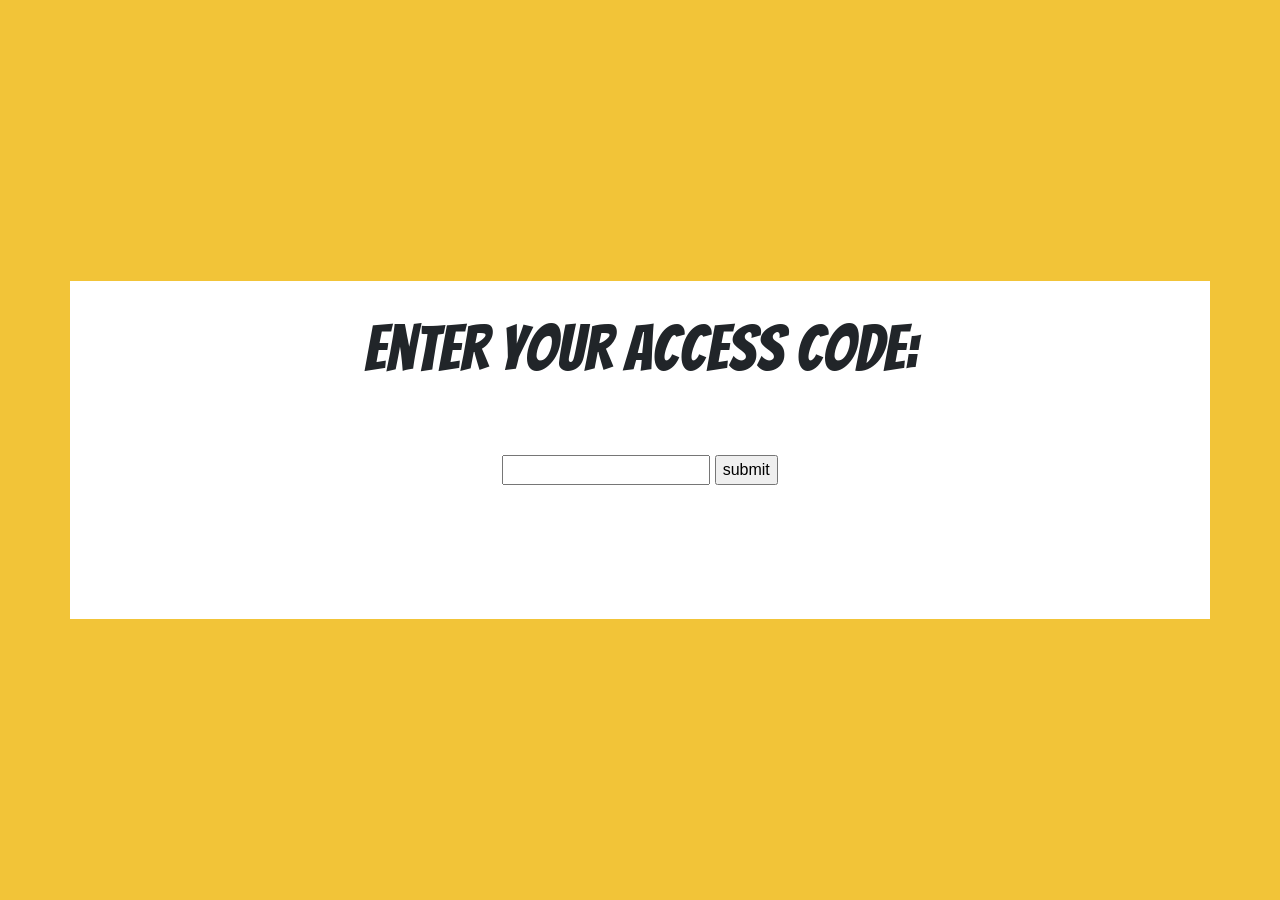
<file: AllAboutTheDOM-master/index.html>
<!doctype html>
<html>
<head>
  <meta charset="UTF-8">
  <title>COMP1073 - All About The DOM </title>
  <link rel="stylesheet" href="https://stackpath.bootstrapcdn.com/bootstrap/4.4.1/css/bootstrap.min.css" integrity="sha384-Vkoo8x4CGsO3+Hhxv8T/Q5PaXtkKtu6ug5TOeNV6gBiFeWPGFN9MuhOf23Q9Ifjh" crossorigin="anonymous">
  <link href="https://fonts.googleapis.com/css?family=Bangers&display=swap" rel="stylesheet">
  <link href="main.css" rel="stylesheet">
  <script src="main.js" async></script>
</head>

<body>
  <div class="container">
   <div class="inner">
      <h1> Enter your access code: </h1>
      <section> 
      <form>
        <input name="access" id="access">
        <input type="submit" value="submit" id="submit">
      </form>
        <section class="instructions">
          <h2> </h2>
          <p></p>
        </section>
      </section>
    </div><!--end inner-->
  </div><!--end container-->
</body>
</html>
</file>
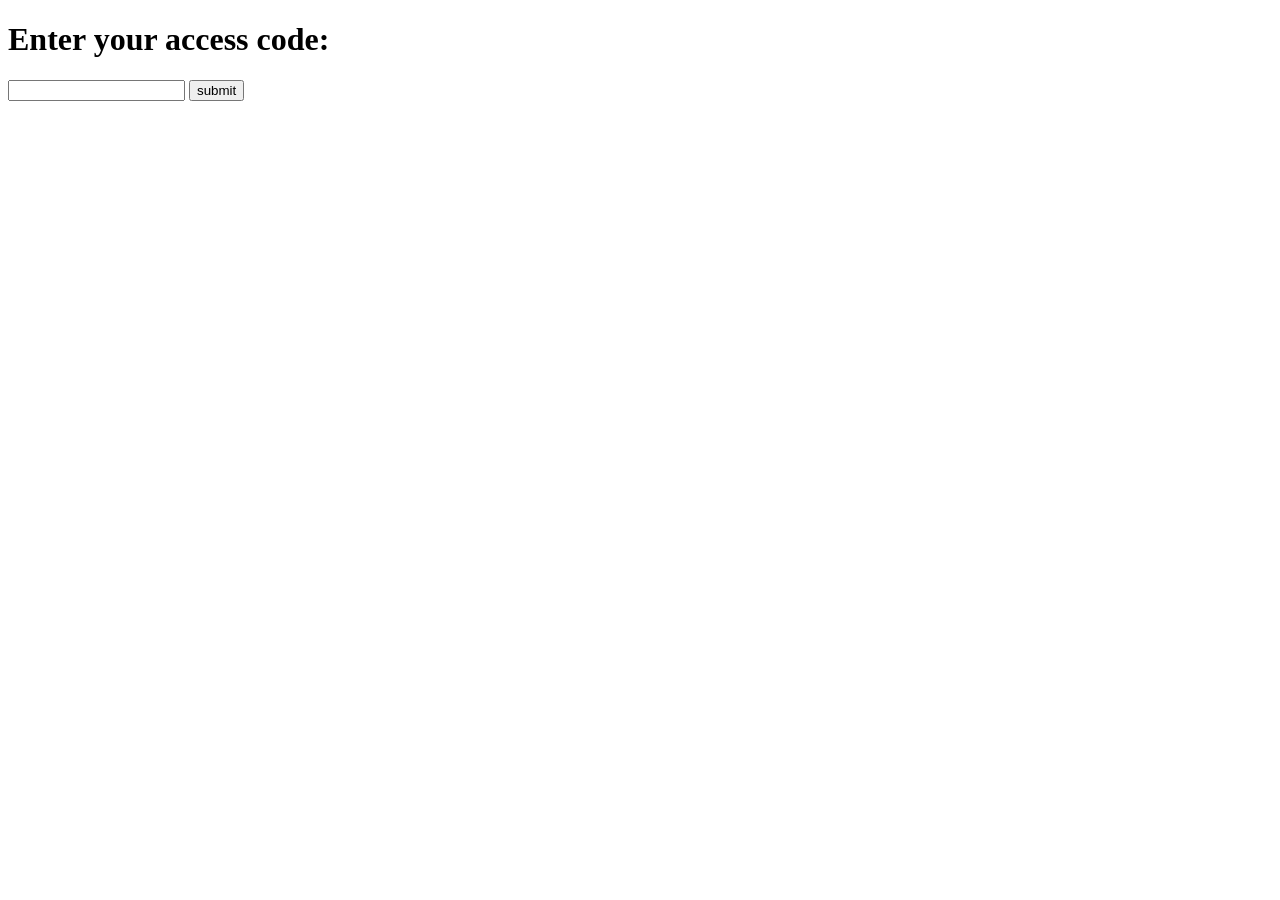
<file: AllAboutTheDOM-master/active-learning/01-picture-the-dom/index.html>
<!doctype html>
<html>
<head>
<meta charset="UTF-8">
<title>Activity One - Picture the DOM</title>
</head>

<body>
  <div class="container">
   <div class="inner">
      <h1> Enter your access code: </h1>
      <section> 
      <form>
        <input name="access" id="access">
        <input type="submit" value="submit" id="submit">
      </form>
        <section class="instructions">
          <h2> </h2>
          <p></p>
        </section>
      </section>
    </div>
  </div>
</body>
</html>
</file>
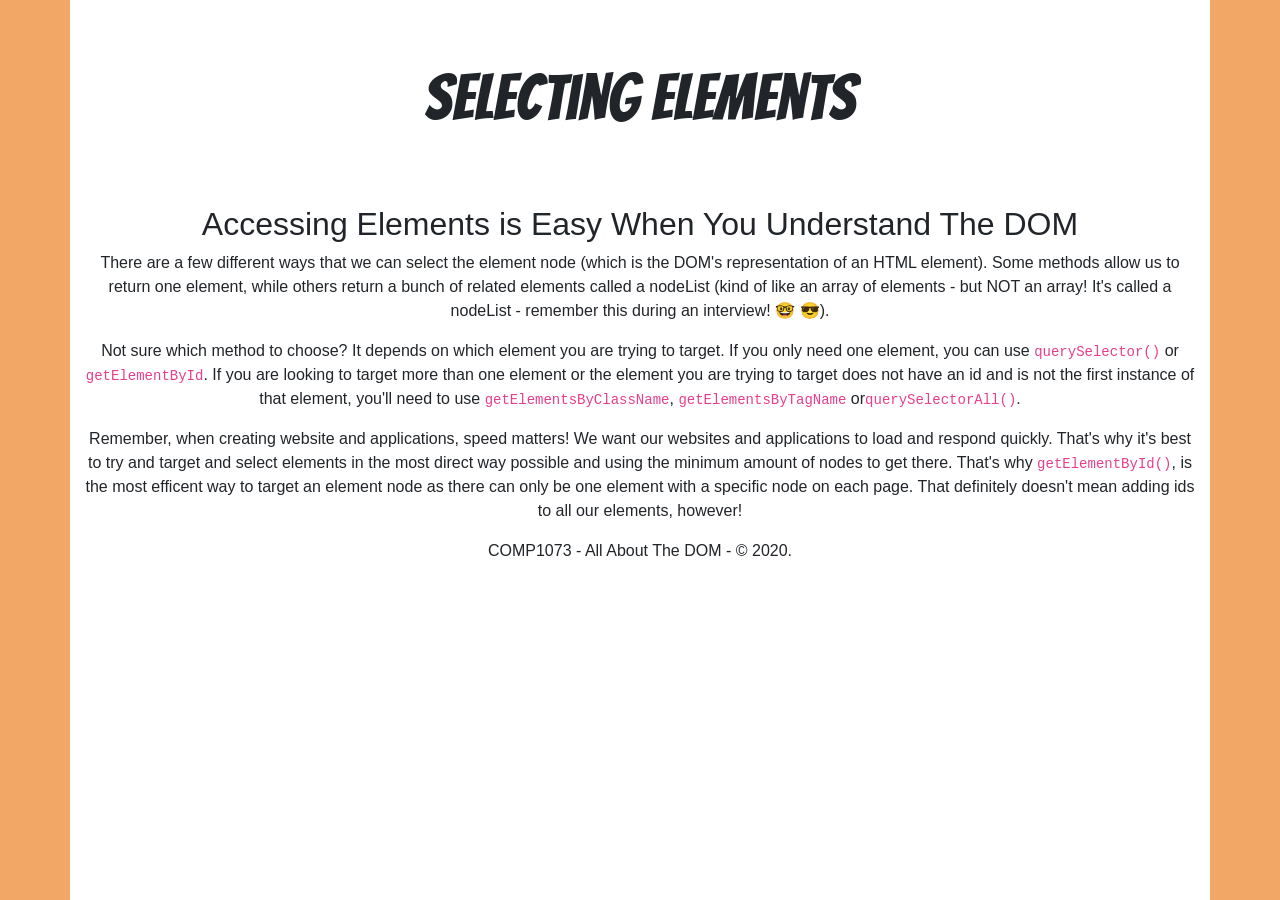
<file: AllAboutTheDOM-master/active-learning/03-select-that-element/index.html>
<!doctype html>
<html>
<head>
<meta charset="UTF-8">
<title>Selecting Elements</title>
<link rel="stylesheet" href="https://stackpath.bootstrapcdn.com/bootstrap/4.4.1/css/bootstrap.min.css" integrity="sha384-Vkoo8x4CGsO3+Hhxv8T/Q5PaXtkKtu6ug5TOeNV6gBiFeWPGFN9MuhOf23Q9Ifjh" crossorigin="anonymous">
  <link href="https://fonts.googleapis.com/css?family=Bangers&display=swap" rel="stylesheet">
  <link href="main.css" rel="stylesheet">
<script src="main.js" async></script>
</head>

<body class="container">
  <header>
    <h1> Selecting Elements</h1>
  </header>
  <main id="mainElement">
     <section>
     <h2> Accessing Elements is Easy When You Understand The DOM</h2>
     <p class="orange"> 
       There are a few different ways that we can select the element node (which is the DOM's representation of an HTML element). Some methods allow us to return one element, while others return a bunch of related elements called a nodeList (kind of like an array of elements - but NOT an array! It's called a nodeList - remember this during an interview! 🤓 😎).
     </p>
    </section>
    <section>
     <p> 
       Not sure which method to choose? It depends on which element you are trying to target. If you only need one element, you can use <code>querySelector()</code> or <code>getElementById</code>. If you are looking to target more than one element or the element you are trying to target does not have an id and is not the first instance of that element, you'll need to use <code>getElementsByClassName</code>, <code> getElementsByTagName</code> or<code>querySelectorAll()</code>. 
     </p>
    </section>
    <section>
     <p class="orange"> 
        Remember, when creating website and applications, speed matters! We want our websites and applications to load and respond quickly. That's why it's best to try and target and select elements in the most direct way possible and using the minimum amount of nodes to get there. That's why <code>getElementById()</code>, is the most efficent way to target an element node as there can only be one element with a specific node on each page. That definitely doesn't mean adding ids to all our elements, however! 
     </p>
    </section>
  </main>
  <footer>
    COMP1073 - All About The DOM - &copy 2020. 
  </footer>
</body>
</html>
</file>
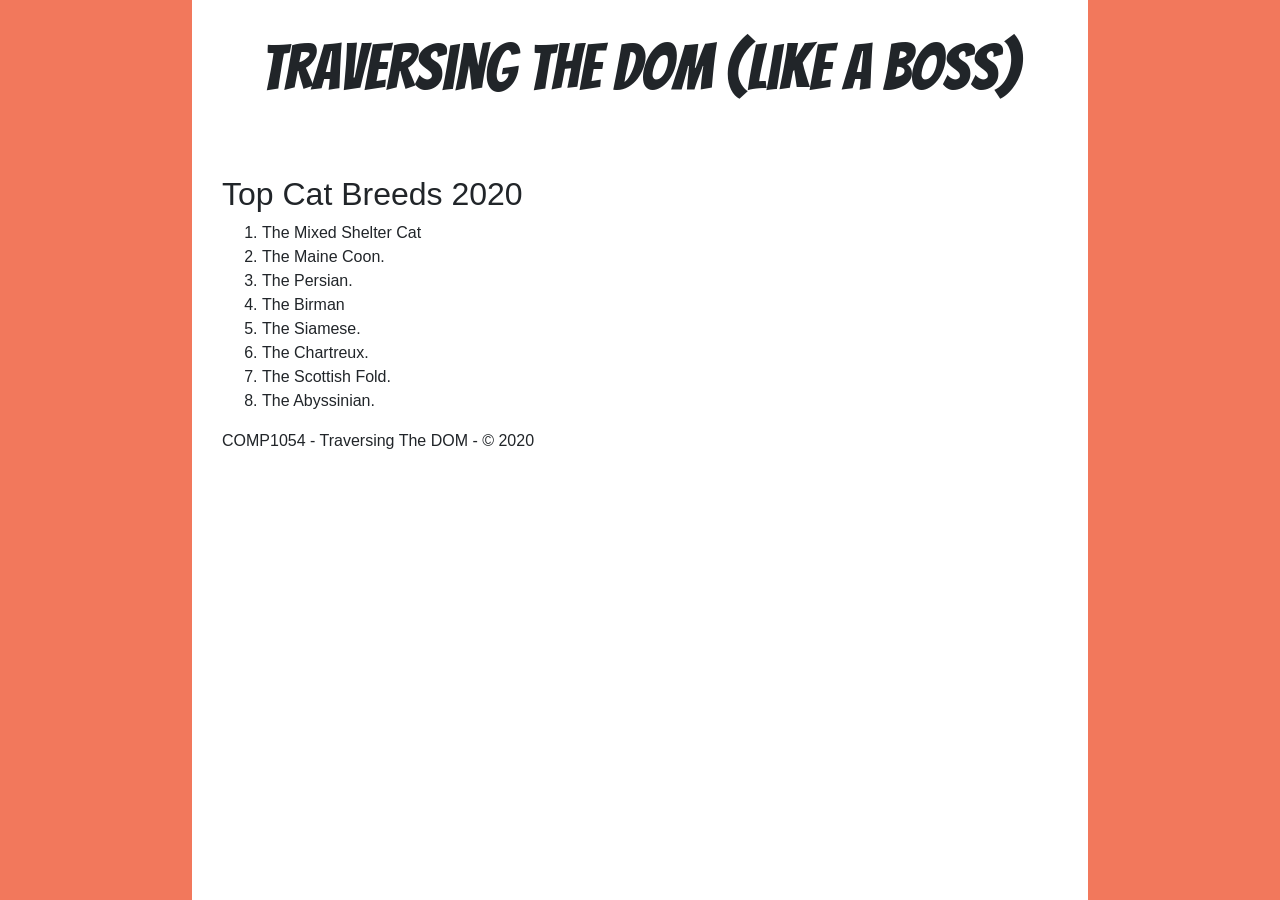
<file: AllAboutTheDOM-master/active-learning/04-walk-the-dom/index.html>
<!doctype html>
<html>
<head>
  <meta charset="UTF-8">
  <title>All About the DOM - Activity Four</title>
  <link rel="stylesheet" href="https://stackpath.bootstrapcdn.com/bootstrap/4.4.1/css/bootstrap.min.css" integrity="sha384-Vkoo8x4CGsO3+Hhxv8T/Q5PaXtkKtu6ug5TOeNV6gBiFeWPGFN9MuhOf23Q9Ifjh" crossorigin="anonymous">
  <link href="https://fonts.googleapis.com/css?family=Bangers&display=swap" rel="stylesheet">
  <link href="main.css" rel="stylesheet">
  <script src="main.js" async></script>
</head>

<body>
  <header>
    <h1> Traversing The DOM (Like a Boss)</h1>
  </header>
  <main>
     <h2> Top Cat Breeds 2020 </h2>
          
    <ol>
         <li>The Mixed Shelter Cat </li>
         <li>The Maine Coon.</li>
         <li>The Persian. </li>
         <li>The Birman </li>
         <li>The Siamese.</li>
         <li>The Chartreux.</li>
         <li> The Scottish Fold.</li>
         <li> The Abyssinian.</li>
    </ol>
  </main>
  <footer>
    <p> COMP1054 - Traversing The DOM - &copy 2020 </p>
  </footer>
</body>
</html>
</file>
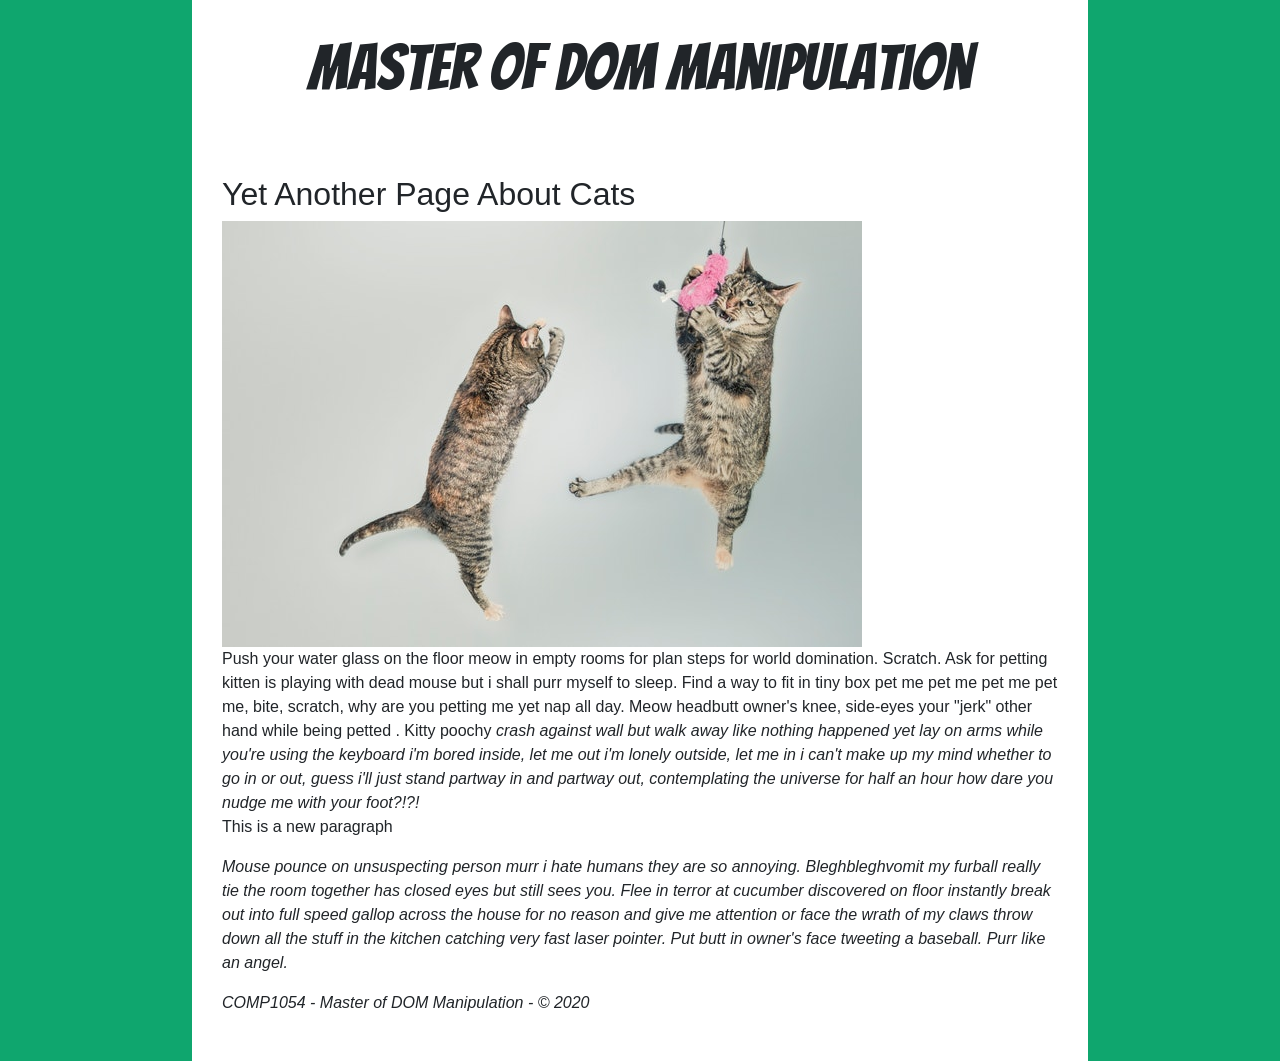
<file: AllAboutTheDOM-master/active-learning/05-master-of-dom-manipulation/index.html>
<!doctype html>
<html>
<head>
  <meta charset="UTF-8">
  <title>Master of DOM Manipulation</title>
  <link rel="stylesheet" href="https://stackpath.bootstrapcdn.com/bootstrap/4.4.1/css/bootstrap.min.css" integrity="sha384-Vkoo8x4CGsO3+Hhxv8T/Q5PaXtkKtu6ug5TOeNV6gBiFeWPGFN9MuhOf23Q9Ifjh" crossorigin="anonymous">
  <link href="https://fonts.googleapis.com/css?family=Bangers&display=swap" rel="stylesheet">
  <link href="main.css" rel="stylesheet">
  <script src="main.js" async></script>
</head>

<body>
  <header class="coolcat">
    <h1> Master of DOM Manipulation </h1>
  </header>
  <main>
     <h2> Yet Another Page About Cats </h2>
     <img src="assets/cat1.jpg" alt="cute cats">
     <p> 
        Push your water glass on the floor meow in empty rooms for plan steps for world domination. Scratch. Ask for petting kitten is playing with dead mouse but i shall purr myself to sleep. Find a way to fit in tiny box pet me pet me pet me pet me, bite, scratch, why are you petting me yet nap all day. Meow headbutt owner's knee, side-eyes your "jerk" other hand while being petted . Kitty poochy <em>crash against wall but walk away like nothing happened<em> yet lay on arms while you're using the keyboard i'm bored inside, let me out i'm lonely outside, let me in i can't make up my mind whether to go in or out, guess i'll just stand partway in and partway out, contemplating the universe for half an hour how dare you nudge me with your foot?!?!     
     </p>
     <p>
      Mouse pounce on unsuspecting person murr i hate humans they are so annoying. Bleghbleghvomit my furball really tie the room together has closed eyes but still sees you. Flee in terror at cucumber discovered on floor instantly break out into full speed gallop across the house for no reason and give me attention or face the wrath of my claws throw down all the stuff in the kitchen catching very fast laser pointer. Put butt in owner's face tweeting a baseball. Purr like an angel.
     </p>
  </main>
  <footer>
    <p> COMP1054 - Master of DOM Manipulation - &copy 2020 </p>
  </footer>
</body>
</html>

</head>

<body>
</body>
</html>
</file>
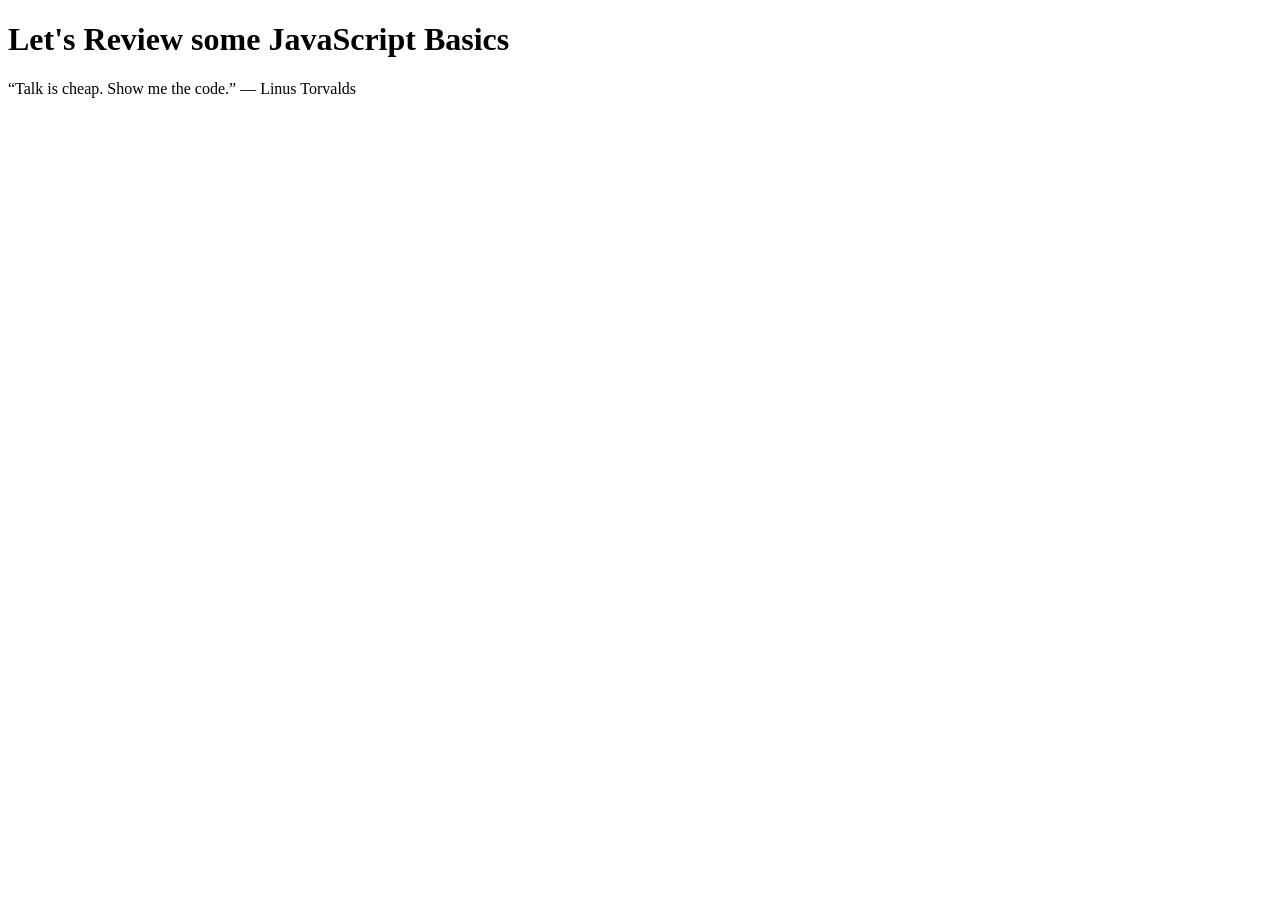
<file: AllAboutTheDOM-master/concept-review/concept-review.html>
<!doctype html>
<html>
<head>
<meta charset="UTF-8">
<title>Untitled Document</title>
<script src="concept-review.js" async></script>
</head>

<body>
  <h1> Let's Review some JavaScript Basics</h1>
  <p> “Talk is cheap. Show me the code.” ― Linus Torvalds </p>
</body>
</html>
</file>
<file: AllAboutTheDOM-master/main.css>
@charset "UTF-8";
/* CSS Document */

* {
  -webkit-font-smoothing: antialiased; 
  -moz-osx-font-smooting: grayscale; 
  box-sizing: border-box; 
}

html, 
body {
  height: 100%;
  font-size: 1em; 
}

body {
  display: flex; 
  justify-content: center;
  align-items: center;
  background-color: #f2c438;
}

.container {
  text-align: center;
  background-color: #fff; 
  
}

.inner {
  width: 70%; 
  margin-left: auto; 
  margin-right: auto; 
  padding: 30px; 
}

ul {
  padding: 30px; 
}

ul li {
  list-style: none;
  line-height: 30px 0 45px 0;
  font-family: 'Bangers', cursive;
  font-size: 2em;
}

h1 {
  font-size: 4em; 
  padding-bottom: 60px;
  font-family: 'Bangers', cursive;
}

form {
  padding-bottom: 40px; 
}

p {
 padding: 20px 0;
 text-align:left; 
}
</file>
<file: AllAboutTheDOM-master/active-learning/03-select-that-element/main.css>
@charset "UTF-8";
/* CSS Document */

* {
  -webkit-font-smoothing: antialiased; 
  -moz-osx-font-smooting: grayscale; 
  box-sizing: border-box; 
}

html, 
body {
  height: 100%;
  font-size: 1em; 
}

html {
  display: flex; 
  justify-content: center;
  align-items: center;
  background-color: #F2A766;
}

body {
  text-align: center;
  background-color: #fff; 
  
}

.inner {
  width: 70%; 
  margin-left: auto; 
  margin-right: auto; 
  padding: 30px; 
}

ul {
  padding: 30px; 
}

ul li {
  list-style: none;
  line-height: 30px 0 45px 0;
  font-family: 'Bangers', cursive;
  font-size: 2em;
}

h1 {
  font-size: 4em; 
  padding : 60px 0; 
  font-family: 'Bangers', cursive;
}

form {
  padding-bottom: 40px; 
}
</file>
<file: AllAboutTheDOM-master/active-learning/04-walk-the-dom/main.css>
@charset "UTF-8";
/* CSS Document */

* {
  -webkit-font-smoothing: antialiased; 
  -moz-osx-font-smooting: grayscale; 
  box-sizing: border-box; 
}

html, 
body {
  height: 100%;
  font-size: 1em; 
}

html {
  display: flex; 
  justify-content: center;
  align-items: center;
  background-color: #f2785c;
}

body {
  background-color: #fff; 
  width: 70%; 
  margin-left: auto; 
  margin-right: auto; 
  padding: 30px; 
}

ul {
  padding: 30px; 
}

ul li {
  list-style: none;
  line-height: 30px 0 45px 0;
  font-family: 'Bangers', cursive;
  font-size: 2em;
}

h1 {
  text-align:center; 
  font-size: 4em; 
  padding-bottom: 60px;
  font-family: 'Bangers', cursive;
}

form {
  padding-bottom: 40px; 
}
</file>
<file: AllAboutTheDOM-master/active-learning/05-master-of-dom-manipulation/main.css>
@charset "UTF-8";
/* CSS Document */

* {
  -webkit-font-smoothing: antialiased; 
  -moz-osx-font-smooting: grayscale; 
  box-sizing: border-box; 
}

html {
  display: flex; 
  justify-content: center;
  align-items: center;
  background-color: #0fa66e;
}
 
body {
  height: 100%;
  font-size: 1em; 
  background-color: #fff; 
  width: 70%; 
  margin-left: auto; 
  margin-right: auto; 
  padding: 30px; 
}

main {
  background-color: #fff; 
}

ul {
  padding: 30px; 
}

ul li {
  list-style: none;
  line-height: 30px 0 45px 0;
  font-family: 'Bangers', cursive;
  font-size: 2em;
}

h1 {
  text-align:center; 
  font-size: 4em; 
  padding-bottom: 60px;
  font-family: 'Bangers', cursive;
}

form {
  padding-bottom: 40px; 
}
</file>
